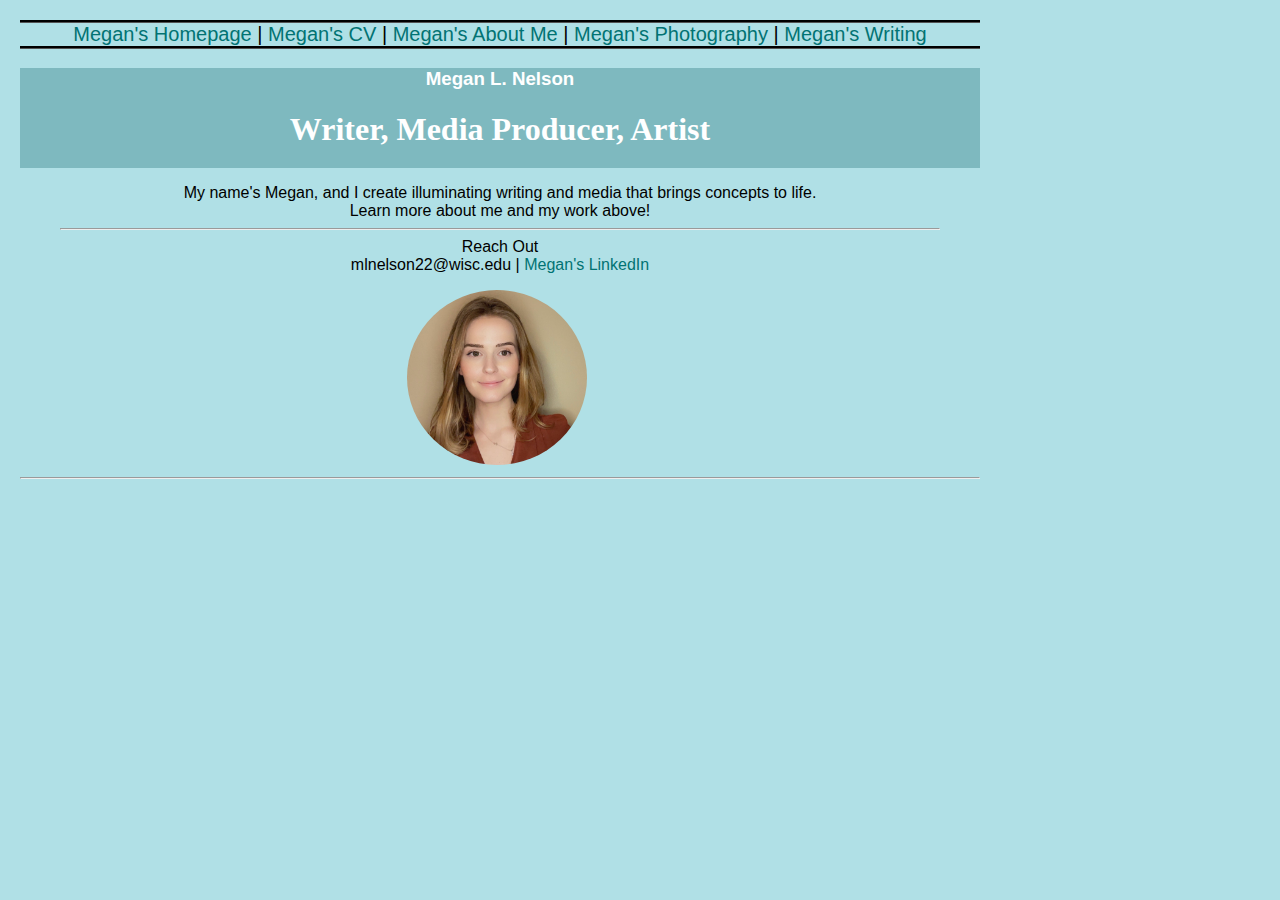
<file: index.html>
<!DOCTYPE html>



<html lang= "en">



<head>

  <title> Megan Nelson's LIS351 Website </title>
  <link rel= "stylesheet" href="style.css">
</head>



<body>
 <nav>
    <a href="index.html"> Megan's Homepage </a> |
    <a href="cv.html"> Megan's CV </a> |
    <a href="about.html"> Megan's About Me </a> |
    <a href="photography.html"> Megan's Photography </a> |
    <a href="writing_experience.html"> Megan's Writing </a> 
  </nav>

  <div class= "banner">
  <h3> Megan L. Nelson </h3>
  <h1> Writer, Media Producer, Artist </h1>
  </div>



  <blockquote> My name's Megan, and I create illuminating writing and media that brings  concepts to life. <br />
             Learn more about me and my work above! <br />
            
             <hr /> Reach Out <br />
             mlnelson22@wisc.edu | <a href= "https://www.linkedin.com/in/megan-nelson-8963ba1b9/" target= "_blank"> Megan's LinkedIn </a> </blockquote>

<aside class= "indexpic">
<img src="./images/indexphoto.jpeg" alt=" Megan's Profile Picture" width="180" height="175">

</aside>
   <hr>





    




   </body>

</html>
</file>
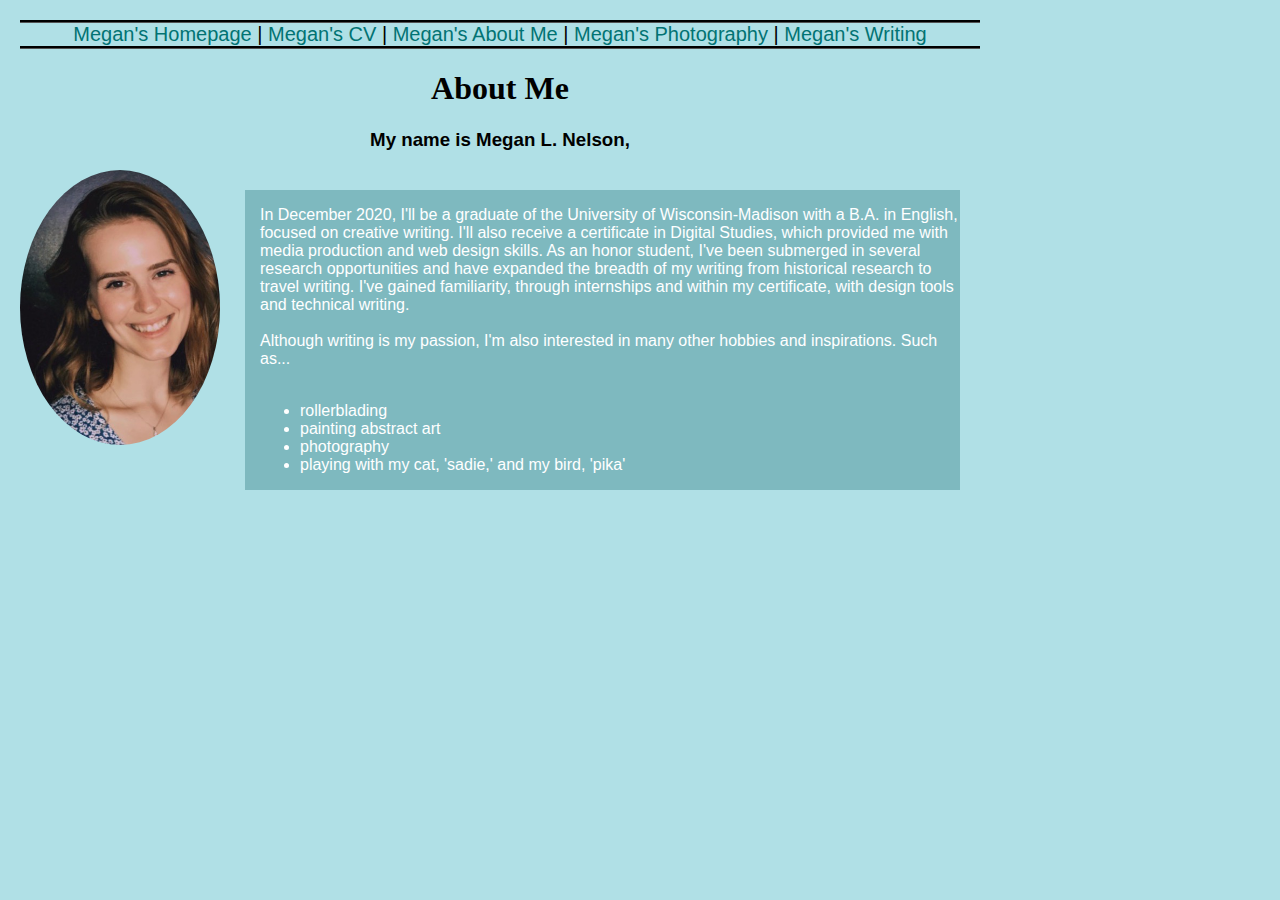
<file: about.html>
<!DOCTYPE html>



<html lang= "en">



<head>

  <title> Megan Nelson's About Page </title>
  <link rel="stylesheet" href="style.css">

</head>



<body>
<nav>
    <a href="index.html"> Megan's Homepage </a> |
    <a href="cv.html"> Megan's CV </a> |
    <a href="about.html"> Megan's About Me </a> |
    <a href="photography.html"> Megan's Photography </a> |
    <a href="writing_experience.html"> Megan's Writing </a> 
  </nav>
  
  <h1> About Me </h1>
  <h3><strong>My name is Megan L. Nelson, </strong></h3>
  <img src="images/biophoto.jpeg" width="200" height="275" alt= "Picture of Megan Nelson"/>

  <aside class="bio">
  <p>In December 2020, I'll be a graduate of the University of Wisconsin-Madison with a B.A. in English, focused on creative writing. I'll also receive a certificate in Digital Studies, which provided me with media production and web design skills. As an honor student, I've been submerged in several research opportunities and have expanded the breadth of my writing from historical research to travel writing. I've gained familiarity, through internships and within my certificate, with design tools and technical writing. <br /> <br />
    Although writing is my passion, I'm also interested in many other hobbies and inspirations. Such as...<br /> <br /></p>
  <ul>
    <li>rollerblading</li>
    <li>painting abstract art</li>
    <li>photography</li>
    <li>playing with my cat, 'sadie,' and my bird, 'pika'</li>
  </ul>

   </aside>

  

</body>
</file>
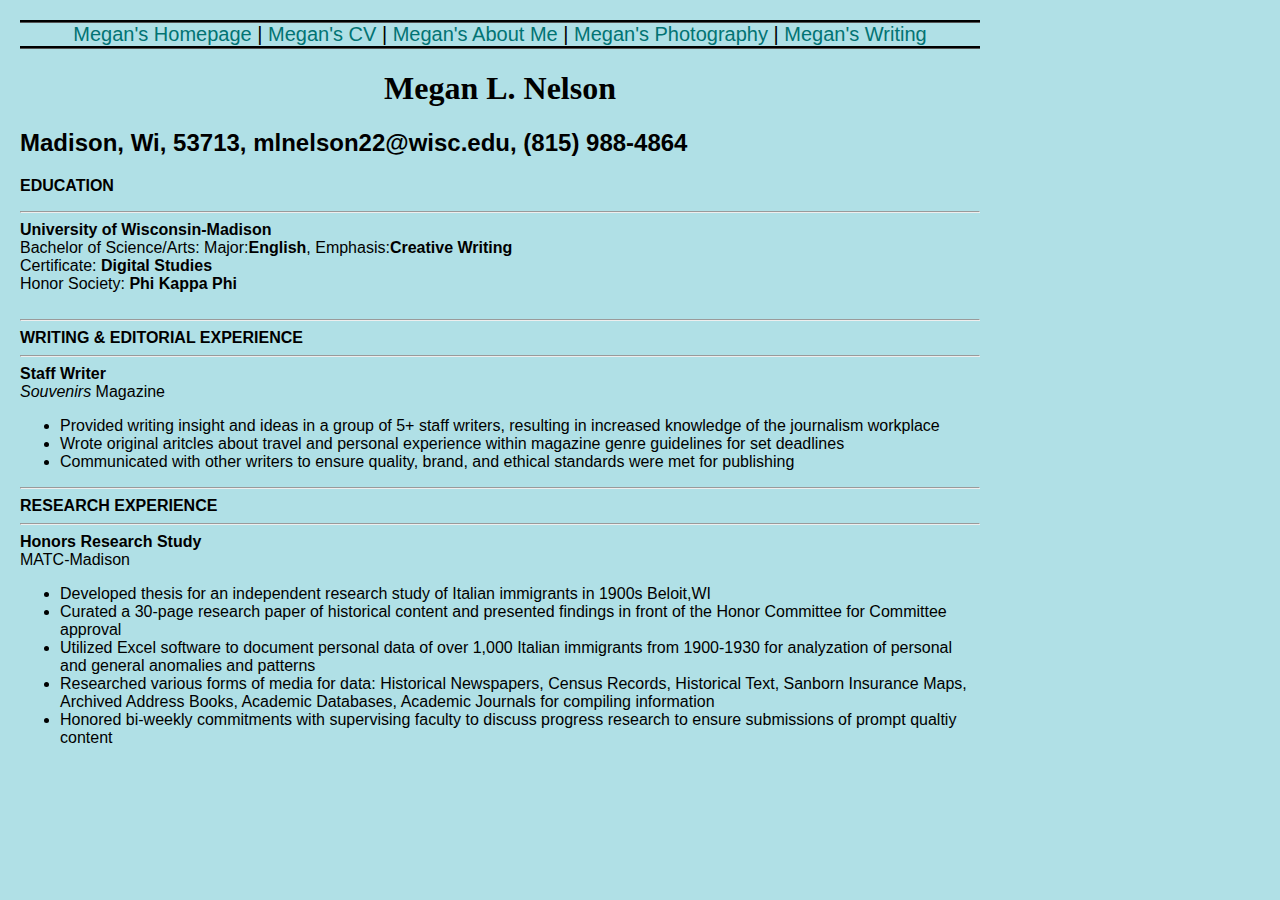
<file: cv.html>
<!DOCTYPE html>



<html lang= "en">



<head>

  <title> Megan Nelson's CV Page</title>
  <link rel= "stylesheet" href="style.css">
</head>



<body>
<nav>
    <a href="index.html"> Megan's Homepage </a> |
    <a href="cv.html"> Megan's CV </a> |
    <a href="about.html"> Megan's About Me </a> |
    <a href="photography.html"> Megan's Photography </a> |
    <a href="writing_experience.html"> Megan's Writing </a> 
  </nav>

  <h1>Megan L. Nelson</h1>
    <h2> Madison, Wi, 53713, mlnelson22@wisc.edu,  (815) 988-4864</h2>
      <p><strong>EDUCATION</strong><hr />
      <strong>University of Wisconsin-Madison</strong><br />
      Bachelor of Science/Arts: Major:<strong>English</strong>, Emphasis:<strong>Creative Writing</strong><br />
      Certificate: <strong>Digital Studies</strong><br />
      Honor Society: <strong>Phi Kappa Phi</strong><br /><br /><hr />

<strong>WRITING & EDITORIAL EXPERIENCE</strong><hr />
<strong>Staff Writer</strong><br />
<em>Souvenirs</em> Magazine
	          <ul>
		        <li>Provided writing insight and ideas in a group of 5+ staff writers, resulting in increased knowledge of the journalism workplace</li>
	                <li>Wrote original aritcles about travel and personal experience within magazine genre guidelines for set deadlines</li>
	                <li>Communicated with other writers to ensure quality, brand, and ethical standards were met for publishing</li>
	          </ul><hr />	      


<strong>RESEARCH EXPERIENCE</strong><hr />
<strong> Honors Research Study</strong><br />
	      MATC-Madison<br />
	           <ul>
		        <li>Developed thesis for an independent research study of Italian immigrants in 1900s Beloit,WI</li>
		        <li>Curated a 30-page research paper of historical content and presented findings in front of the Honor Committee for Committee approval</li>
		        <li>Utilized Excel software to document personal data of over 1,000 Italian immigrants from 1900-1930 for analyzation of personal and general anomalies and patterns</li>
		        <li>Researched various forms of media for data: Historical Newspapers, Census Records, Historical Text, Sanborn Insurance Maps, Archived Address Books, Academic Databases, Academic Journals for compiling information</li>
		        <li>Honored bi-weekly commitments with supervising faculty to discuss progress research to ensure submissions of prompt qualtiy content
			
			
			</li>
	          </ul>

   
</body>
</file>
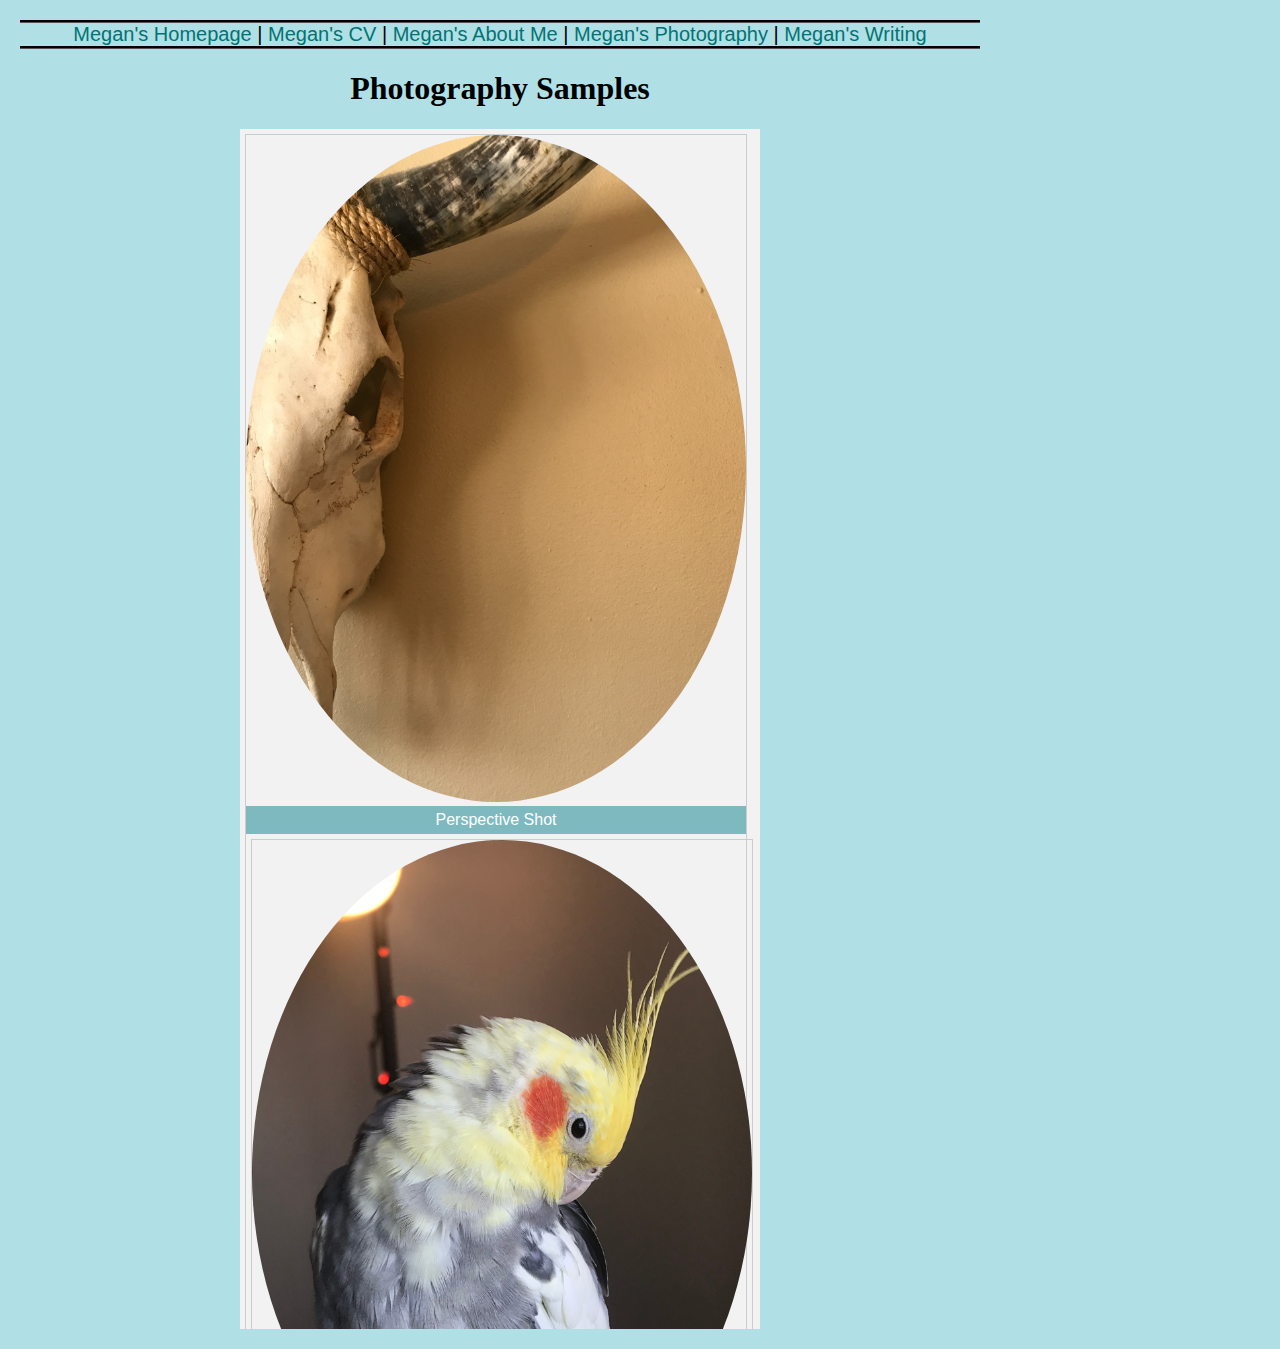
<file: photography.html>
<!DOCTYPE html>



<html lang= "en">



<head>

  <title> Megan Nelson's Photography Page </title>
  <link rel= "stylesheet" href="style.css">

</head>
<nav>
    <a href="index.html"> Megan's Homepage </a> |
    <a href="cv.html"> Megan's CV </a> |
    <a href="about.html"> Megan's About Me </a> |
    <a href="photography.html"> Megan's Photography </a> |
    <a href="writing_experience.html"> Megan's Writing </a> 
  </nav>

  <h1> Photography Samples </h1>


  <figure>



  <div class ="container">
		<div class= "gallery">
			<img src ="./images/photogexskull.jpeg" alt= "A Cow Skull"/>
			    <div class= "desc">Perspective Shot</div>
		<div class= "gallery">
			<img src ="./images/photopika.jpeg" alt= "A Yellow Bird"/>
			    <div class= "desc">Medium Shot</div>
		<div class= "gallery">
			<img src ="./images/photogexdrink.jpeg" alt= "An Old Fashioned"/>
			    <div class= "desc">Close-up Shot</div>
				 
			</div>
			</div>
	                </div>
		        </div>
	                </figure>
</file>
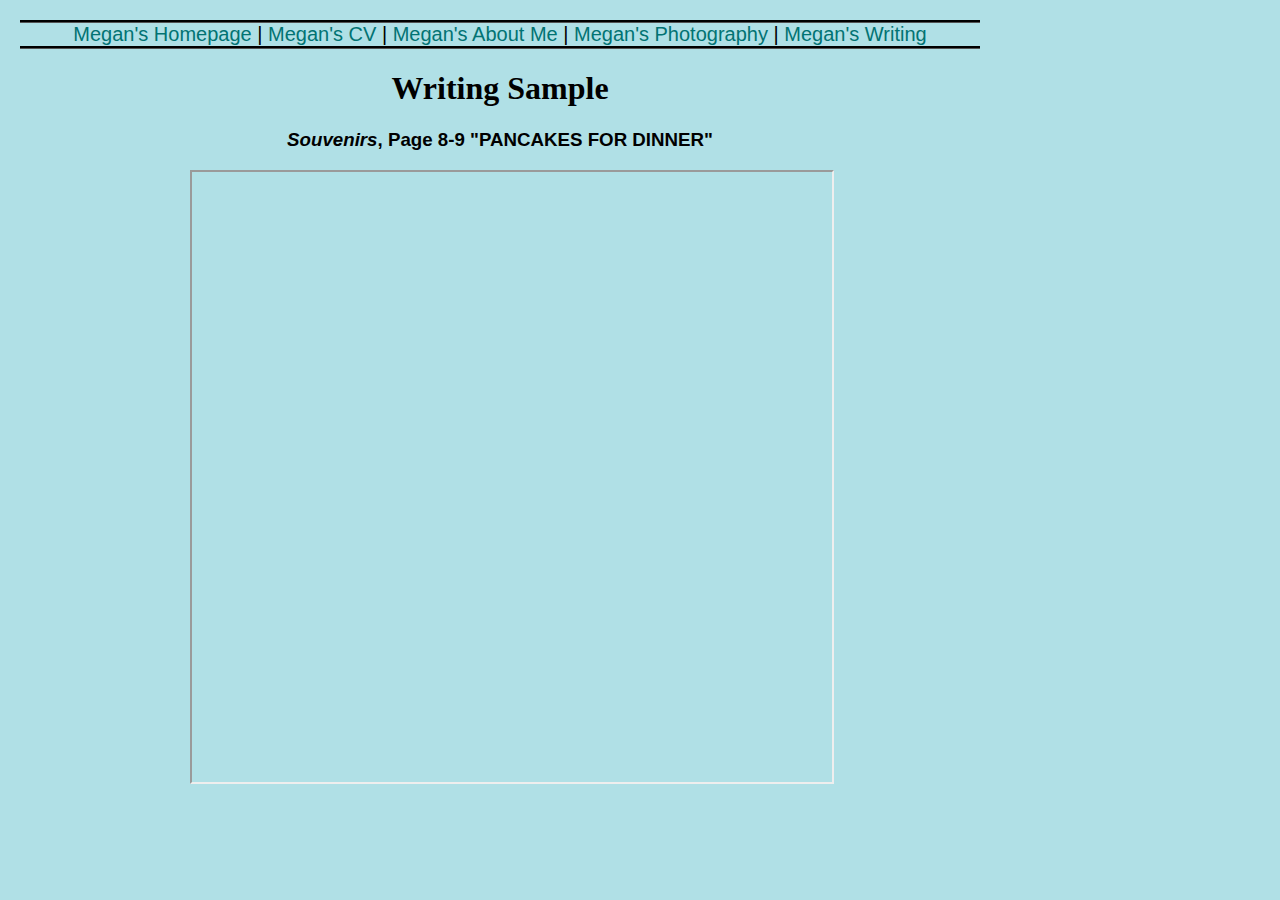
<file: writing_experience.html>
<!DOCTYPE html>



<html lang= "en">



<head>

  <title> Megan Nelson's Writing Page </title>
  <link rel="stylesheet" href="style.css">

</head>



<body>
<nav>
    <a href="index.html"> Megan's Homepage </a> |
    <a href="cv.html"> Megan's CV </a> |
    <a href="about.html"> Megan's About Me </a> |
    <a href="photography.html"> Megan's Photography </a> |
    <a href="writing_experience.html"> Megan's Writing </a> 
  </nav>

  <h1>Writing Sample</h1>
	<h3><em>Souvenirs</em>, Page 8-9 "PANCAKES FOR DINNER"</h3>
	
	
	<aside class= "sample">
	<iframe width= "640" height= "610" src= "https://issuu.com/uwsouvenirs/docs/souvenirs_spring_2019"></iframe>
        </aside>
 	
</body>
</file>
<file: style.css>
body{

  background-color: Powderblue;
  width: 960px;
  margin: 20px 20px 20px 20px;
  font-family: 'Maven Pro', sans-serif;
}

h1 {
  font-family: "Times New Roman", Times, serif;
  text-align:center;
}


h3 {
  font-family: Verdana, Helvetica, sans-serif;
  text-align:center;
}




blockquote{text-align: center;}

.banner{
    color: white;
    height:100px;
    width: 960px;
    background-color: #7eb9bf
}



.indexpic{ 
    display:block;
    margin-left: 387px;
    margin-right: auto;
}

.sample{
    display:block;
    margin-left: 170px;
    margin-right: auto;
}    

a{
    text-decoration: none;
    color: #027373;
    font-weight:400
}

a:hover{
    color: #7eb9bf
}

paragraph{text-align: right;}

nav{border-top: medium groove black;
    border-bottom: medium groove black;
    font-size: 20px;
    text-align: center;
}


nav li{
  display: inline;
  margin-left: 10px;
  margin-right: 10px;
}

img{
    border-radius: 50%;
   }

.container{
  max-width: 520px;
  margin: auto;
  background: #f2f2f2;
  overflow: auto;
  height: 1200px;
}

.gallery{
  margin: 5px;
  border: 1px solid #ccc;
  float: left;
  width: 500px;
}

.gallery img{
  width: 100%;
  height: auto;
}

.desc{ 
  padding: 5px;
  text-align: center;
  color: white;  
  background-color: #7eb9bf;
}

.bio{
    color: white;
    background-color: #7eb9bf;
    float:right;
    padding-left: 15px;
    margin: 20px;
    width: 700px;
}
</file>
